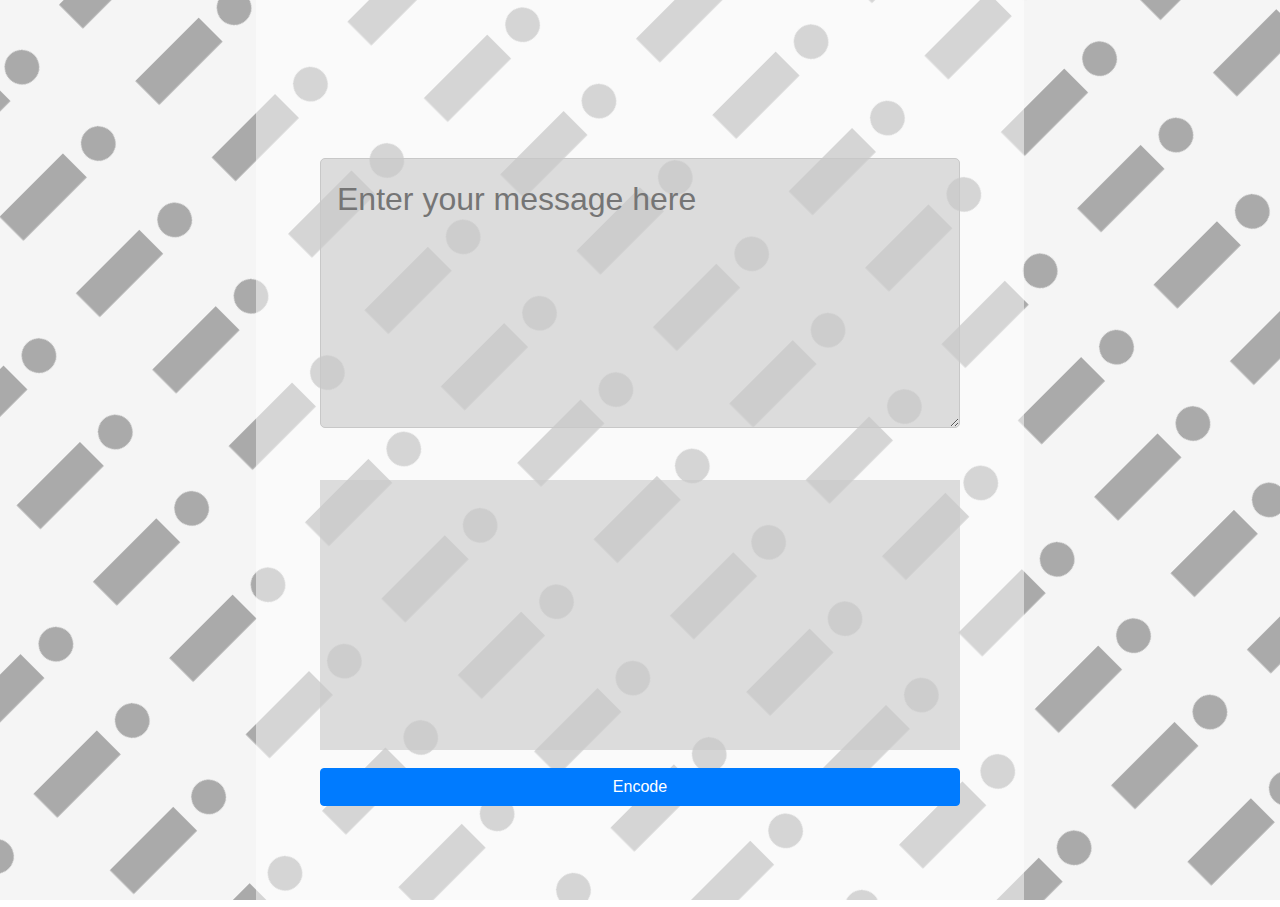
<file: CodePen Challenge July 1/index.html>
<!DOCTYPE html>
<html lang="en">

<head>
    <meta charset="UTF-8">
    <meta http-equiv="X-UA-Compatible" content="IE=edge">
    <meta name="viewport" content="width=device-width, initial-scale=1.0">
    <title>Morse Encoder</title>
    <link rel="stylesheet" href="https://maxcdn.bootstrapcdn.com/bootstrap/4.0.0/css/bootstrap.min.css"
        integrity="sha384-Gn5384xqQ1aoWXA+058RXPxPg6fy4IWvTNh0E263XmFcJlSAwiGgFAW/dAiS6JXm" crossorigin="anonymous">
    <script src="https://maxcdn.bootstrapcdn.com/bootstrap/4.0.0/js/bootstrap.min.js"
        integrity="sha384-JZR6Spejh4U02d8jOt6vLEHfe/JQGiRRSQQxSfFWpi1MquVdAyjUar5+76PVCmYl"
        crossorigin="anonymous"></script>
    <script src="https://code.jquery.com/jquery-3.2.1.slim.min.js"
        integrity="sha384-KJ3o2DKtIkvYIK3UENzmM7KCkRr/rE9/Qpg6aAZGJwFDMVNA/GpGFF93hXpG5KkN"
        crossorigin="anonymous"></script>
    <script src="https://cdnjs.cloudflare.com/ajax/libs/popper.js/1.12.9/umd/popper.min.js"
        integrity="sha384-ApNbgh9B+Y1QKtv3Rn7W3mgPxhU9K/ScQsAP7hUibX39j7fakFPskvXusvfa0b4Q"
        crossorigin="anonymous"></script>
    <link rel="stylesheet" href="index.css">
</head>

<body>
    <div class="back">
        <svg width="100%" height="100%">
            <pattern id="pattern" x="0" y="0" width="15vw" height="12vh" patternUnits="userSpaceOnUse">
                <circle class="dot" cx="2.5vw" cy="5vh" r="1.35vw"></circle>
                <rect class="dash" x="5vw" width="7vw" height="3.75vh" y="3.25vh" />
            </pattern>
            <rect x="0" y="0" width="100%" height="100%" fill="url(#pattern)"></rect>

        </svg>
    </div>
    <div class="form-body">
        <textarea class="message" name="message" id="text" placeholder="Enter your message here" cols="30" rows="10"></textarea>
        <div class="output" id="Morse" placeholder="Encoded message will appear here"></div>
        <button class="btn btn-block btn-primary" onclick="encode()">Encode</button>
    </div>
    <script src="index.js"></script>
</body>

</html>
</file>
<file: CodePen Challenge July 1/index.css>
* {
	box-sizing: border-box;
	margin: 0;
	padding: 0;
}

body {
	display: flex;
}
.back {
	position: absolute;
	width: 100vw;
	height: 100vh;
	background-color: rgb(245, 245, 245);
	z-index: 0;
}
circle.dot,
rect.dash {
	fill: #aaa;
}
#pattern {
	transform: rotate(135deg);
}

.form-body {
	display: block;
	position: inherit;
	width: 60vw;
	height: 100vh;
	margin-top: 12.5vh;
	margin: auto;
	padding-top: 17.5vh;
	padding-left: 5vw;
	padding-right: 5vw;
	background-color: rgba(255, 255, 255, 0.5);
	z-index: 100;
}

textarea {
	width: 50vw;
	height: 30vh;
	border: none;
	background-color: rgba(200, 200, 200, 0.6);
	text-align: left;
	font-size: 2rem;
	color: rgb(0, 0, 0);
	overflow: auto;
	border: 1px solid rgb(200, 200, 200);
	border-radius: 5px;
	padding: 1rem;
}
.output {
	margin-top: 5vh;
	margin-bottom: 2vh;
	width: 50vw;
	height: 30vh;
	background-color: rgba(200, 200, 200, 0.6);
	font-size: 2.75rem;
	letter-spacing: 3px;
	color: rgb(0, 0, 0);
	z-index: 110;
	padding: 1rem;
}

@media (max-width: 900px) {
	.form-body {
		width: 90vw;
		padding-top: 10vh;
	}
	textarea {
		width: 80vw;
		height: 37.5vh;
	}
	.output {
		width: 80vw;
		height: 37.5vh;
	}
}
</file>
